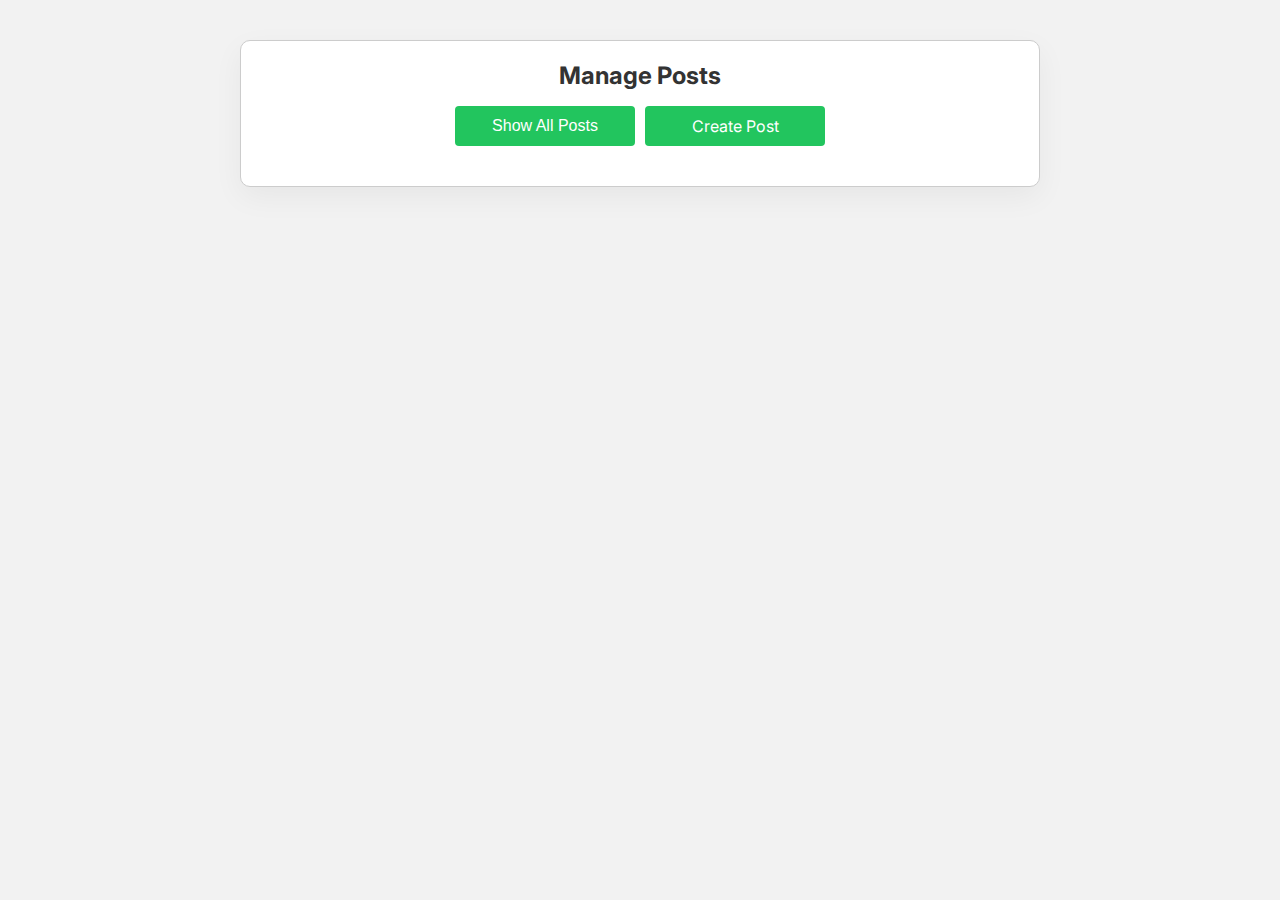
<file: index.html>
<!DOCTYPE html>
<html>
  <head>
    <meta charset="UTF-8" />
    <meta name="viewport" content="width=device-width, initial-scale=1.0" />
    <title>Posts</title>
    <link rel="preconnect" href="https://fonts.googleapis.com" />
    <link rel="preconnect" href="https://fonts.gstatic.com" crossorigin />
    <link
      href="https://fonts.googleapis.com/css2?family=Inter:ital,opsz,wght@0,14..32,100..900;1,14..32,100..900&display=swap"
      rel="stylesheet"
    />
    <link rel="stylesheet" type="text/css" href="./styles.css" />
  </head>
  <body>
    <div class="container" id="container">
      <h1>Manage Posts</h1>

      <div class="nav-button">
        <button id="fetchAllPosts" class="button button--success">
          Show All Posts
        </button>

        <a href="./create.html" class="button button--success">Create Post</a>
      </div>
    </div>
    <script src="./global.js"></script>
    <script src="./app.js"></script>
  </body>
</html>
</file>
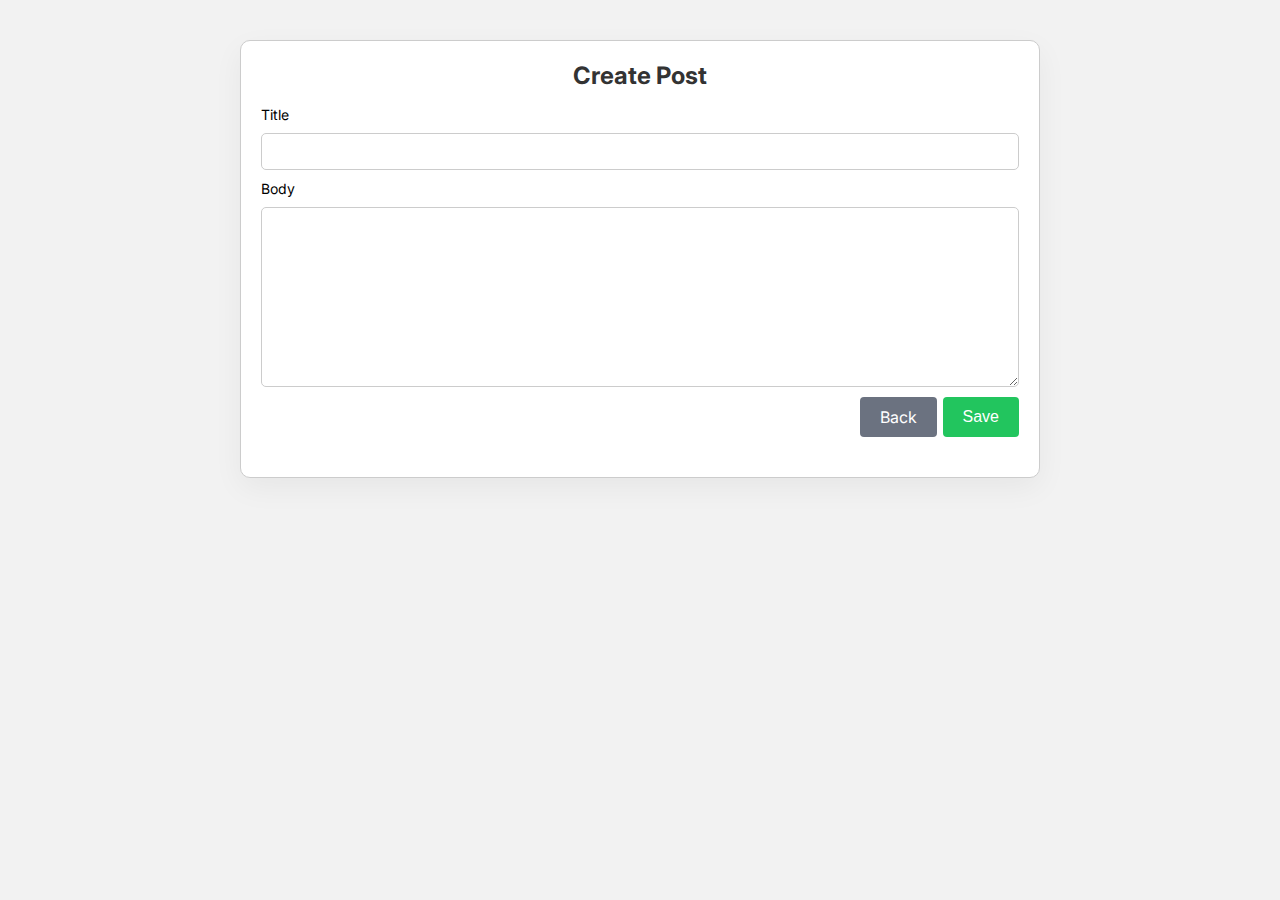
<file: create.html>
<!DOCTYPE html>
<html lang="en">
  <head>
    <meta charset="UTF-8" />
    <meta name="viewport" content="width=device-width, initial-scale=1.0" />
    <title>Create Post</title>
    <link rel="preconnect" href="https://fonts.googleapis.com" />
    <link rel="preconnect" href="https://fonts.gstatic.com" crossorigin />
    <link
      href="https://fonts.googleapis.com/css2?family=Inter:ital,opsz,wght@0,14..32,100..900;1,14..32,100..900&display=swap"
      rel="stylesheet"
    />
    <link rel="stylesheet" href="./styles.css" />
  </head>
  <body>
    <div class="container">
      <h1>Create Post</h1>

      <form id="createPostForm">
        <label for="postTitle">Title</label>
        <input
          type="text"
          id="postTitle"
          name="postTitle"
          class="input-box"
          required
        />

        <label for="postBody">Body</label>
        <textarea
          name="postBody"
          id="postBody"
          class="input-box"
          required
        ></textarea>

        <div class="button-row">
          <a href="index.html" class="button button--secondary">Back</a>

          <button class="button button--success" type="submit">Save</button>
        </div>
        <p id="status" class="status"></p>
      </form>
      <div></div>
    </div>
    <script src="./global.js"></script>
    <script src="./create.js"></script>
  </body>
</html>
</file>
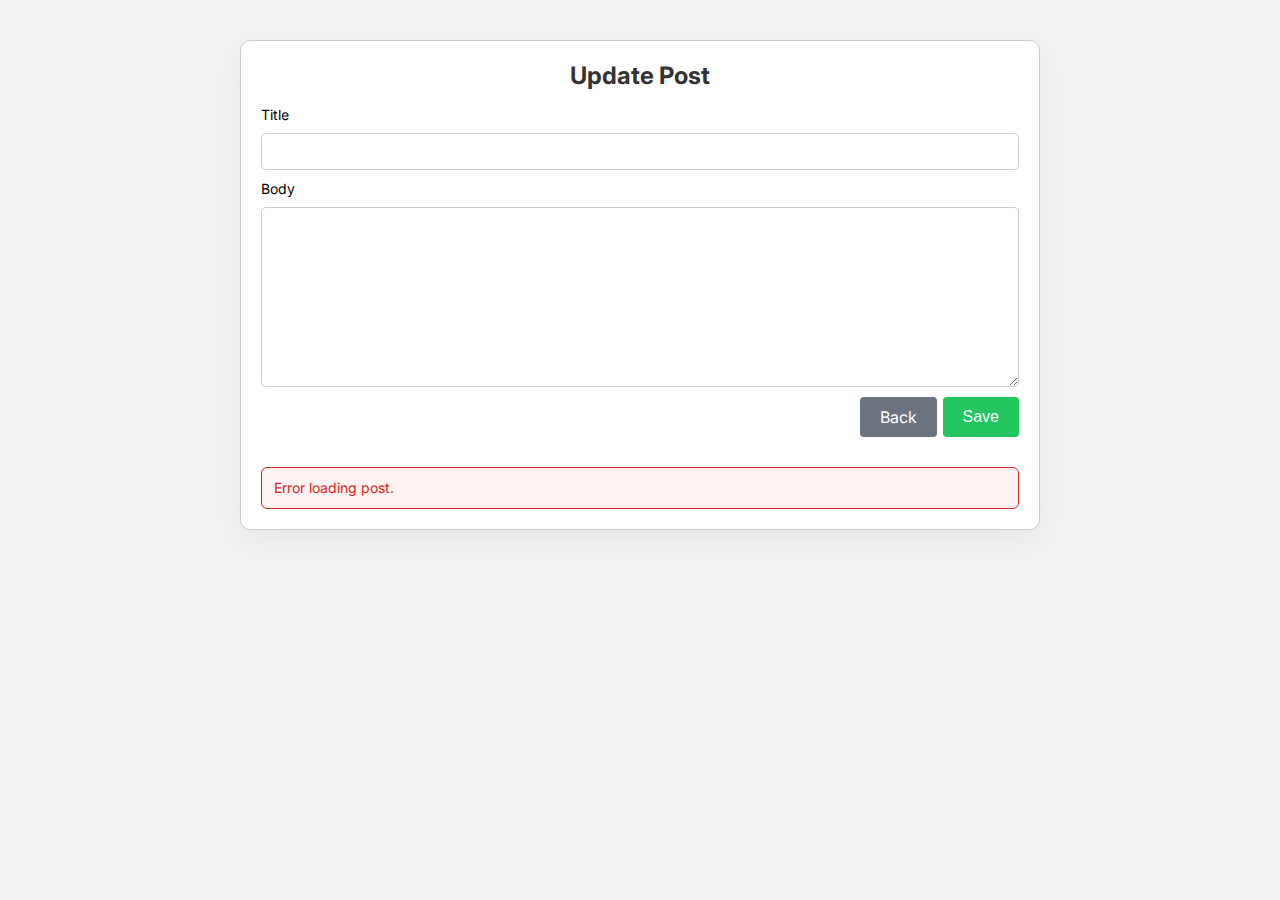
<file: update.html>
<!DOCTYPE html>
<html lang="en">
  <head>
    <meta charset="UTF-8" />
    <meta name="viewport" content="width=device-width, initial-scale=1.0" />
    <title>Update Post</title>
    <link rel="preconnect" href="https://fonts.googleapis.com" />
    <link rel="preconnect" href="https://fonts.gstatic.com" crossorigin />
    <link
      href="https://fonts.googleapis.com/css2?family=Inter:ital,opsz,wght@0,14..32,100..900;1,14..32,100..900&display=swap"
      rel="stylesheet"
    />
    <link rel="stylesheet" href="./styles.css" />
  </head>
  <body>
    <div class="container" id="container">
      <h1>Update Post</h1>

      <!-- Update form -->
      <form id="updatePostForm">
        <input type="hidden" id="postId" />

        <label for="editTitle">Title</label>
        <input type="text" id="editTitle" class="input-box" required />

        <label for="editBody">Body</label>
        <textarea id="editBody" class="input-box" required></textarea>

        <div class="button-row">
          <a href="index.html" class="button button--secondary">Back</a>
          <button class="button button--success" type="submit">Save</button>
        </div>

        <!-- Status message -->
        <p id="updateStatus" class="status"></p>
        <!-- <h2 id="updatedPostTitle" class="status"></h2>
        <p id="updatedPostBody" class="status"></p> -->
      </form>
    </div>

    <script src="./global.js"></script>
    <script src="./update.js"></script>
  </body>
</html>
</file>
<file: styles.css>
* {
  box-sizing: border-box;
}

body {
  font-family: "Inter", "Segoe UI", Arial, sans-serif;
  margin: 0;
  padding: 0;
  background-color: #f2f2f2;
  font-size: 16px;
}

a {
  text-decoration: none;
  color: inherit;
}

.container {
  max-width: 800px;
  margin: 40px auto;
  padding: 20px;
  border-radius: 10px;
  border: 1px solid #ccc;
  background: #fff;
  box-shadow: 0 10px 30px rgba(0, 0, 0, 0.05);
}

h1 {
  text-align: center;
  color: #333;
  font-size: 24px;
  margin: 0 0 16px;
}

h2 {
  font-size: 20px;
  margin: 12px 0 8px;
}
h3 {
  font-size: 18px;
  margin: 0 0 6px;
}
label {
  font-size: 14px;
}

.post-body {
  font-size: 15px;
  color: #555;
}
.post-title {
  font-size: 18px;
  font-weight: 600;
  margin-bottom: 4px;
}

.button {
  padding: 10px 20px;
  color: white;
  border: none;
  border-radius: 4px;
  font-size: 16px;
  cursor: pointer;
  margin-bottom: 20px;
}

.button--success {
  background-color: #22c55e;
}

.button--success:hover {
  background-color: #16a34a;
}

.button--danger {
  background-color: #ef4444;
}

.button--danger:hover {
  background-color: #dc2626;
}

.button--secondary {
  background-color: #6b7280;
}
.button--secondary:hover {
  background-color: #4b5563;
}

.nav-button {
  display: flex;
  justify-content: center;
  text-align: center;
  gap: 10px;
}

.nav-button .button {
  min-width: 180px;
}

#createPostForm,
#updatePostForm {
  display: flex;
  flex-direction: column;
  gap: 10px;
}

.status {
  display: none;
  margin: 0;
  padding: 10px 12px;
  font-size: 14px;
  line-height: 1.4;
  border-radius: 6px;
  border: 1px solid #e5e7eb;
}

.input-box {
  width: 100%;
  padding: 10px;
  border: 1px solid #ccc;
  border-radius: 5px;
}

textarea.input-box {
  min-height: 180px;
}

.post {
  box-shadow: 0 2px 8px rgba(0, 0, 0, 0.05);
  border: 1px solid #ccc;
  padding: 12px;
  margin: 12px 0;
  border-radius: 6px;
  background: #fff;
}

.button-row {
  display: flex;
  justify-content: flex-end;
  gap: 6px;
}

.status.success {
  background: #ecfdf5;
  color: #16a34a;
  border-color: #16a34a;
}
.status.error {
  background: #fef2f2;
  color: #dc2626;
  border-color: #dc2626;
}
</file>
